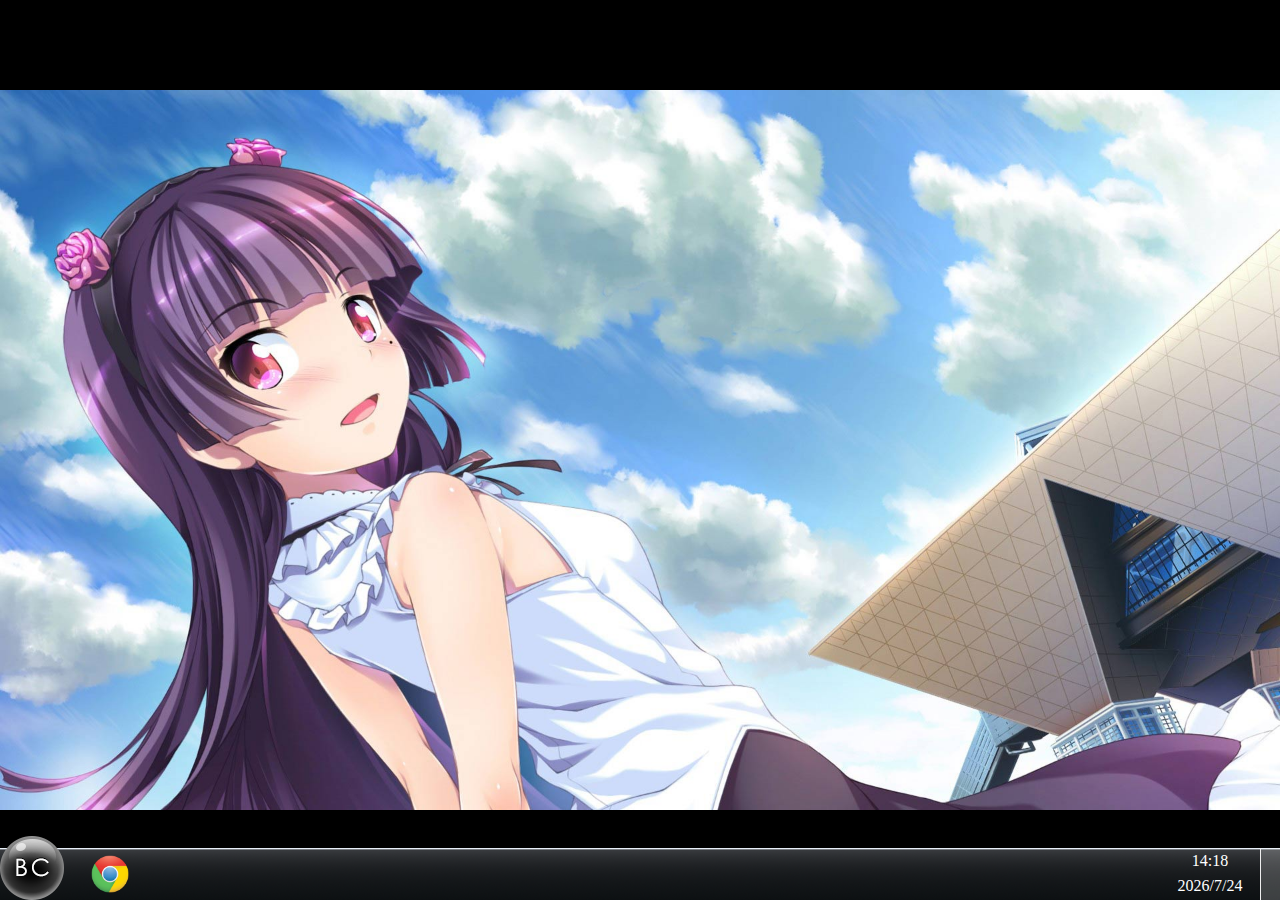
<file: html/main.html>
<!DOCTYPE html>
<html lang="en">
<head>
    <meta charset="UTF-8" />
    <meta content="width=device-width, initial-scale=1.0, maximum-scale=1.0, user-scalable=0" name="viewport" />
    <title>主页</title>
    <link rel="stylesheet" href="../css/base.css" />
    <link rel="stylesheet" href="../css/main.css" />
</head>
<body>
    <main>
        <header></header>
        <footer>
            <div class="openMenu">
                <ul>
                    <li>
                        <i class="chrome"></i>
                        <a>谷歌浏览器</a>
                    </li>
                </ul>
                <div class="openMenuRight">
                    <div class="photo">
                        <i></i>
                    </div>
                    <ul></ul>
                </div>
                
            </div>
            <i class="bc"></i>
            <i class="chrome"></i>
            <time>9:49 2017/3/24</time>
            <button title="显示桌面"></button>
        </footer>
    </main>
    <script src="../js/jquery-3.1.1.min.js"></script>
    <script src="../js/main.js"></script>
</body>
</html>
</file>
<file: css/base.css>
html,body,main,header,footer,hgroup,section,input,a,div,i,ul,li,p,label{
    box-sizing: border-box;
    margin: 0;
    padding: 0;
}
html,body,main{
    width: 100%;
    height: 100%;
}
ul,li{
    list-style: none;
}
time,.rightClick ul li p,a,.newFileDel,.locFile p span,.locFile p,i.chromeDel{
    -moz-user-select:none;
    -webkit-user-select:none;
    user-select:none;
    cursor: Default;
}
</file>
<file: css/main.css>
@charset "utf-8";
body{
    opacity: 0.3;
    transition: 0.3s;
}
main{
    position: relative;
    background: #000 url(../img/images/bg/1.jpg);
    background-position: center;
    background-repeat: no-repeat;
    -webkit-background-size: 100% auto;
    background-size: 100% auto;
}
header,footer{
    width: 100%;
    position: absolute;
    
}
header{
    height: calc(100% - 52px);
    top: 0;
    left: 0;
    overflow: hidden;
    /*上到下左到右换行*/
    -webkit-writing-mode:vertical-lr;
    writing-mode:tb-rl;
    writing-mode:vertical-lr
}
/*正常文本布局*/
.locFile,.newFile{
    -webkit-writing-mode:horizontal-tb;
    writing-mode:lr-tb;
    writing-mode:horizontal-tb;
}
footer{
    height: 52px;
    bottom: 0;
    left: 0;
    z-index: 2;
    background: url(../img/footerBar.png);
}
footer .bc{
    display: block;
    width: 64px;
    height: 64px;
    background: url(../img/bc.png) no-repeat;
    background-position: left;
    position: absolute;
    bottom: 0;
}
footer .bc:hover{
    background-position: right;
}
footer .chrome{
    display: block;
    position: absolute;
    left: 70px;
    width: 80px;
    height: 52px;
    background: url(../img/chrome.png) no-repeat;
    background-position: center;
    -webkit-background-size: auto 80%;
    background-size: auto 80%;
    border-radius: 5px;
}
footer .chrome:hover{
    background-color: rgba(255, 255, 255, 0.2);
}
footer .chromeSel{
    background-color: rgba(255, 255, 255, 0.2);
}
footer time{
    color: #fff;
    display: block;
    width: 100px;
    height: 52px;
    position: absolute;
    right: 20px;
    text-align: center;
    line-height: 25px;
    
}
footer button{
    display: block;
    width: 20px;
    height: 52px;
    background-color: rgba(255, 255, 255, 0.2);
    position: absolute;
    right: 0;
    outline: none;
    border: none;
    border-left: 1px solid #eee;
}
.rightClick{
    width: 185px;
    /*height: 285px;*/
    background-color: #ede4e4;
    position: absolute;
    z-index: 3;
    box-shadow: 2px 2px 2px 1px #333;
    border-radius: 1px;
}
.rightClick ul,.rightClick li{
    list-style: none;
    width: 100%;
}
.rightClick ul{
    height: 100%;
}
.rightClick ul li{
    height: 30px;
    padding-left: 30px;
    border: 1px solid transparent;
    position: relative;
    overflow: hidden;
}
.rightClick ul li p{
    border-top: 1px solid #999;
    border-left: 1px solid #999;
    padding-left: 8px;
    font: 14px/30px "微软雅黑";
}
.rightClick ul li:nth-child(1) p{
    border-top: 0;
}
.rightClick ul li:hover{
    background-color: rgba(48, 168, 222, 0.2);
    border: 1px solid #189;
}
.newFile{
    width: 500px;
    height: 300px;
    background-color: #e6e6e6;
    box-shadow: 2px 2px 5px 1px #333;
    border-radius: 1px;
    position: absolute;
    left: calc(50% - 250px);
    top: calc(50% - 150px);
    font-family: "微软雅黑";
    color: #555;
}
.newFile nav{
    width: 244px;
    height: 200px;
    margin: 50px auto;
    position: relative;
}
.newFile div{
    width: 244px;
    height: 30px;
    margin-top: 20px;
}
.newFile div>label{
    display: inline-block;
    width: 44px;
    height: 30px;
    line-height: 30px;
    text-align: right;
    padding-right: 8px;
}
.newFile div>input[type="text"],.newFile div>select,.newFile div>select option{
    width: 200px;
    height: 30px;
    display: inline-block;
    float: right;
}
.newFile i.newFileDel,i.chromeDel{
    display: block;
    width: 30px;
    height: 30px;
    border-radius: 50%;
    text-align: center;
    position: absolute;
    top: 10px;
    right: 10px;
    font: 20px/30px "微软雅黑";
    color: transparent
}
/*关闭浏览器*/
i.chromeDel{
    background-color: rgba(248, 36, 36, 0.8);
    border-radius: 3px;
    top: 0;
    right: 0;
    width: 50px;
    height: 20px;
    color: #fff;
    line-height: 20px;
    border: 1px #666;
}
.newFile i.newFileDel:hover{
    color: #fff;
    background-color: #999;
    box-shadow: 0 0 5px 0px #ccc;
    
}
.file {
    position: relative;
    display: inline-block;
    background: #D0EEFF;
    border: 1px solid #99D3F5;
    border-radius: 4px;
    padding: 4px 12px;
    overflow: hidden;
    color: #1E88C7;
    text-decoration: none;
    text-indent: 0;
    line-height: 20px;
    text-align: center;
}
.file input,.replaceBg input[type="file"]{
    position: absolute;
    font-size: 100px;
    right: 0;
    top: 0;
    opacity: 0;
}
.file:hover {
    background: #AADFFD;
    border-color: #78C3F3;
    color: #fff;
    text-decoration: none;
}
.newFile div > button.sub{
    width: 100%;
    height: 30px;
    outline: none;
    border: 0;
    border-radius: 3px;
    background-color: #AADFFD;
}
.newFile div > button.sub:hover{
    background-color: #78C3F3;
    color: #fff;
}
/*文件夹及文件*/
.locFile{
    box-sizing: content-box;
    display: inline-block;
    float: left;
    width: 80px;
    height: 110px;
    overflow: hidden;
    padding: 20px;
    position: relative;
    text-align: center;
    padding-left: 10px;
    padding-right: 10px;
    border: 1px solid transparent;
    border-radius: 5px;
}
.locFile p span{
    font: 16px/20px "微软雅黑";
    text-shadow: 2px 2px 2px #000;
    overflow : hidden;
    text-overflow: ellipsis;
    display: -webkit-box;
    -webkit-line-clamp: 2;
    -webkit-box-orient: vertical;
}
/*小图标*/
.locFileSmIcon{
    width: 70px;
    height: 95px;
}
.locFileSmIcon p span{
    font: 13px/15px "微软雅黑";
}
/*中图标*/
.locFileInIcon{
    width: 80px;
    height: 110px;
}
.locFileInIcon p span{
    font: 16px/20px "微软雅黑";
}
/*大图标*/
.locFileBigIcon{
    width: 125px;
    height: 150px;
}
.locFileBigIcon p span{
    font: 20px/25px "微软雅黑";
}


.locFile:hover{
    border: 1px solid #18f;
    background-color: rgba(71, 155, 239, 0.3);
}
.locFileClick{
    border: 1px solid #18f;
    background-color: rgba(71, 155, 239, 0.3);
}
.locFile>div{
    width: 100%;
    height: 63%;
    overflow: hidden;
}
.locFile>div>img{
    width: 100%;
    height: auto;
}
.locFile p{
    text-align: center;
    overflow:hidden; 
    text-overflow:ellipsis;
    display:-webkit-box; 
    -webkit-box-orient:vertical;
    -webkit-line-clamp:2;
    color: #fff;
}

/*chrom浏览器{*/
.chromeBrowser{
    width: 100%;
    height: calc(100% - 52px);
    position: absolute;
    top: 0;
    left: 0;
    display: none;
}
.show{
    display:block;
}
.chromeBrowser ul{
    width: 100%;
    height: 35px;
    background-color: rgba(0, 0, 0, 0.2);
    border-bottom: 1px solid #666;
}
.chromeBrowser ul li{
    width: 200px;
    height: 35px;
    background-color: #f5f6f7;
    font: 14px/30px "微软雅黑";
}
.chromeBrowser ul li a{
    font: 14px/35px "微软雅黑";
    text-decoration: none;
    color: #333;
    margin-left: 35px;
}
brow_header,brow_footer,.chromeBrowser section{
    display: block;
    width: 100%;
    position: relative;
    box-sizing: border-box;
}
.chromeBrowser section{
    height: 100%;
    background-color: #f5f6f7;
}
brow_header{
    height: 50px;
    padding-left: 10px;
}
brow_header input{
    width: calc(100% - 200px);
    height: 30px;
    line-height: 30px;
    font-size: 16px;
    color: #333;
    font-family: "微软雅黑";
    padding-left: 30px;
    position: absolute;
    left: 120px;
    top: 0;
    background: #fff url(../img/search.png) no-repeat;
    background-position: left;
    -webkit-background-size: auto 80%;
    background-size: auto 80%;
    outline: none;
    border: 1px solid #666;
    border-radius: 3px;
}
brow_header i{
    display: inline-block;
    width: 30px;
    height: 30px;
    border-radius: 3px;
}
brow_header i:hover{
    background-color: rgba(0, 0, 0, 0.2);
}
.refresh{
    background: url(../img/refresh.png) no-repeat;
}
.backoff{
    background: url(../img/backoff.png) no-repeat;
}
.forward{
    background: url(../img/forward.png) no-repeat;
}
.backoff,.forward,.refresh{
    background-position: center;
    -webkit-background-size: 60%;
    background-size: 60%;
}
brow_footer{
    height: calc(100% - 85px);
}
brow_footer iframe{
    width: 100%;
    height: 100%;
    outline: none;
    border: none;
    frameborder:0;
}
/*}chrom浏览器*/

.openMenu{
    width: 400px;
    height: 600px;
    background-color: rgba(0, 19, 69, 0.2);
    border: 1px solid #666;
    position: absolute;
    bottom: 52px;
    left: 0;
    border-top-left-radius: 5px;
    border-top-right-radius: 5px;
    display: none;
}
.openMenu>ul{
    width: 250px;
    height: 100%;
    background-color: #fff;
}
.openMenu>ul li{
    width: 100%;
    height: 52px;
    position: relative;
    border: 1px solid transparent;
}
.openMenu>ul li:hover{
    border: 1px solid #113bc7;
    background-color: rgba(17, 59, 199, 0.2);
}
.openMenu>ul li i{
    top: 0;
    left: 0;
    width: 100%;
    height: 100%;
    background-position: 10px center;
}
.openMenu>ul li a{
    line-height: 52px;
    font-size: 14px;
    font-family: "微软雅黑";
    margin-left: 60px;
}
.openMenuRight{
    width: 150px;
    height: 100%;
    position: absolute;
    top: 0;
    right: 0;
}
.openMenuRight .photo{
    width: 70px;
    height: 70px;
    position: absolute;
    top: -35px;
    left: 40px;
}
.photo i{
    display: block;
    width: 70px;
    height: 70px;
    border-radius: 10px;
    border: 2px solid #0059ea;
    box-shadow: 0 0 1px 5px #3d87ff;
    margin: 0 auto;
    background: url(../img/photo.jpg) no-repeat;
    background-position: center;
    -webkit-background-size: 100% auto;
    background-size: 100% auto;
}
</file>
